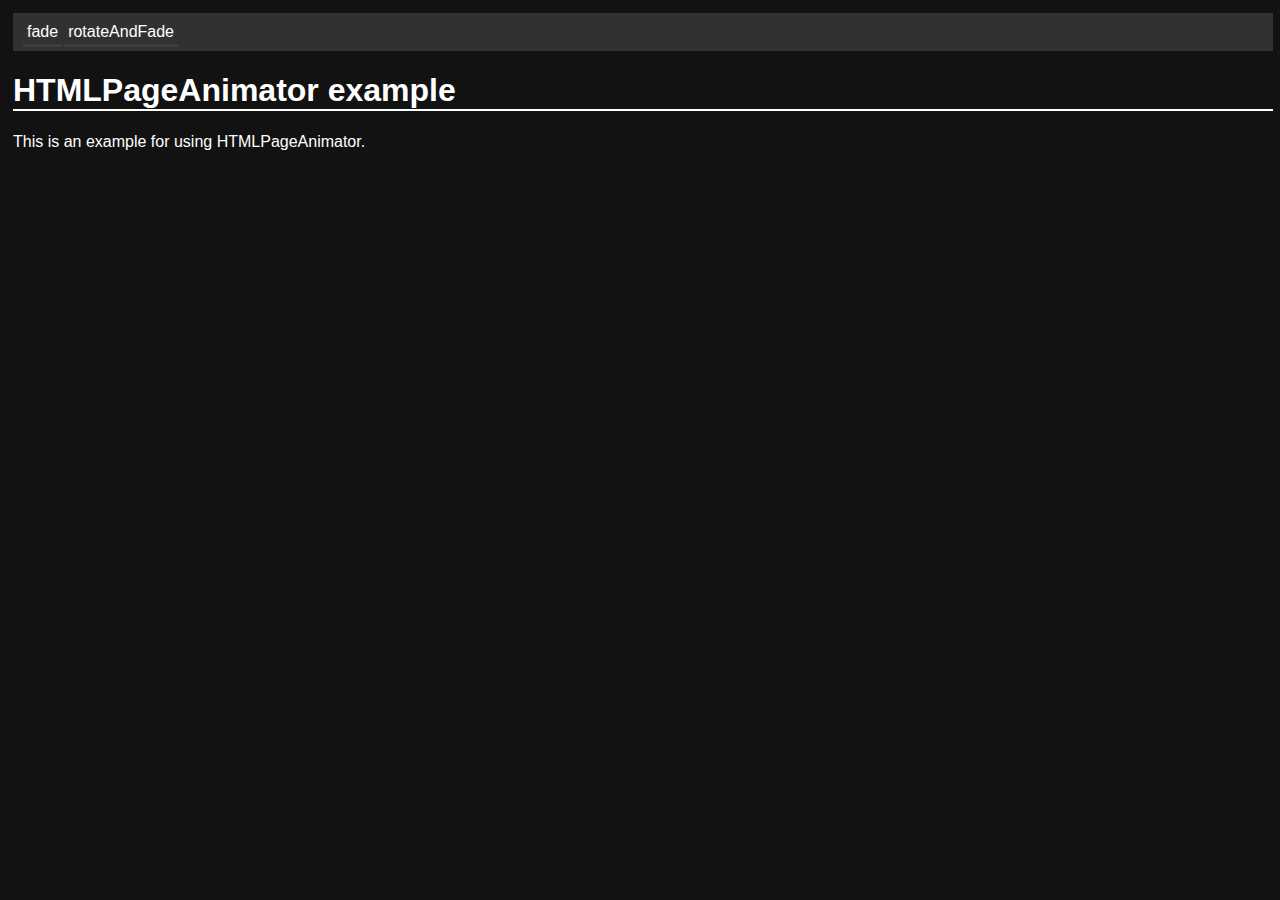
<file: example/index.html>
<!DOCTYPE html>
<html lang="en">
<head>
    <meta charset="UTF-8">
    <meta http-equiv="X-UA-Compatible" content="IE=edge">
    <meta name="viewport" content="width=device-width, initial-scale=1.0">
    <title>HTMLPageAnimator example</title>
    <link rel="stylesheet" href="../HTMLPageAnimator.css">
    <script src="../HTMLPageAnimator.js"></script>
    <link rel="stylesheet" href="example.css">
</head>
<body>
    <div id="menu"><a href="index.html" title='data-animation="fade"'>fade</a><a href="rotateAndFade.html" title='data-animation="rotateAndFade"'>rotateAndFade</a></div>
    <div class="animated" data-animation="fade">
        <h1>HTMLPageAnimator example</h1>
        <p>This is an example for using HTMLPageAnimator.</p>
    </div>
</body>
</html>
</file>
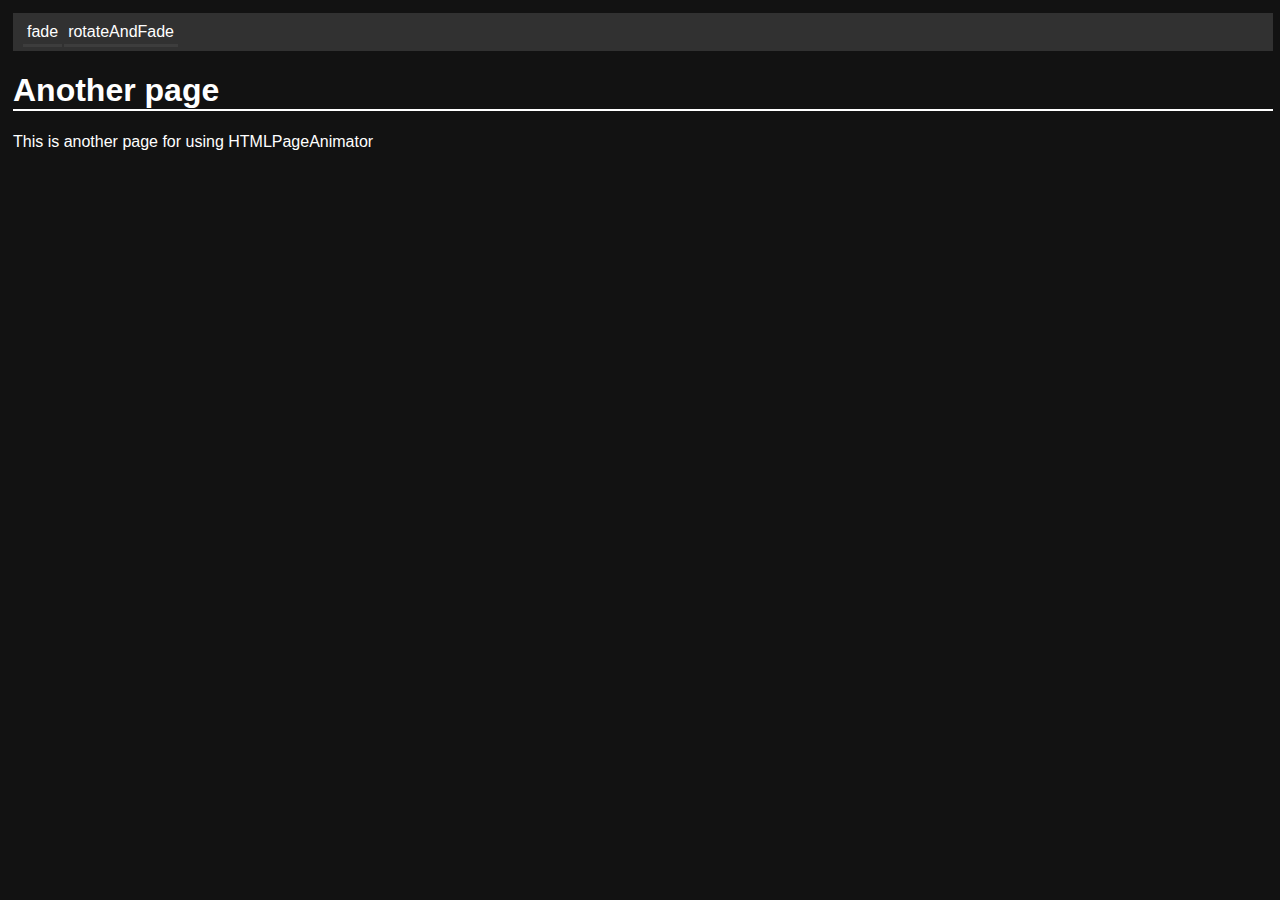
<file: example/rotateAndFade.html>
<!DOCTYPE html>
<html lang="en">
<head>
    <meta charset="UTF-8">
    <meta http-equiv="X-UA-Compatible" content="IE=edge">
    <meta name="viewport" content="width=device-width, initial-scale=1.0">
    <title>HTMLPageAnimator example</title>
    <link rel="stylesheet" href="../HTMLPageAnimator.css">
    <script src="../HTMLPageAnimator.js"></script>
    <link rel="stylesheet" href="example.css">
</head>
<body>
    <div id="menu"><a href="index.html" title='data-animation="fade"'>fade</a><a href="rotateAndFade.html" title='data-animation="rotateAndFade"'>rotateAndFade</a></div>
    <div class="animated" data-animation="rotateAndFade">
        <h1>Another page</h1>
        <p>This is another page for using HTMLPageAnimator</p>
    </div>
</body>
</html>
</file>
<file: HTMLPageAnimator.css>
/*Include this file in your html head tag*/

@keyframes fade-in{
    0%{
        opacity: 0;
    }
    100%{
        opacity: 1;
    }
}
@keyframes fade-out{
    0%{
        opacity: 1;
    }
    100%{
        opacity: 0;
    }
}
@keyframes rotateAndFade-in {
    0%{
        transform: rotate(45deg);
        opacity: 0;
    }
    100%{
        transform: rotate(0deg);
        opacity: 1;
    }
}
@keyframes rotateAndFade-out{
    0%{
        transform: rotate(0deg);
        opacity: 1;
    }
    100%{
        transform: rotate(45deg);
        opacity: 0;
    }
}
</file>
<file: example/example.css>
body{
    background-color: rgb(18, 18, 18);
    font-family: 'Gill Sans', 'Gill Sans MT', Calibri, 'Trebuchet MS', sans-serif;
    color: white;
    width: calc(100% - 20px);
    padding: 5px;
    top: 0px;
    left: 0px;
    position: absolute;
}
h1{
    border-bottom: 2px solid white;
}
a{
    border: none;
    border-bottom: 3px solid rgb(61, 61, 61);
    color: white;
    text-decoration: none;
    padding: 4px;
    margin-right: 2px;
}
a:hover{
    border-bottom: 3px solid white;
}
#menu{
    background-color: rgb(49, 49, 49);
    padding: 10px;
    width: calc(100% - 20px);
    z-index: 5;
}
</file>
